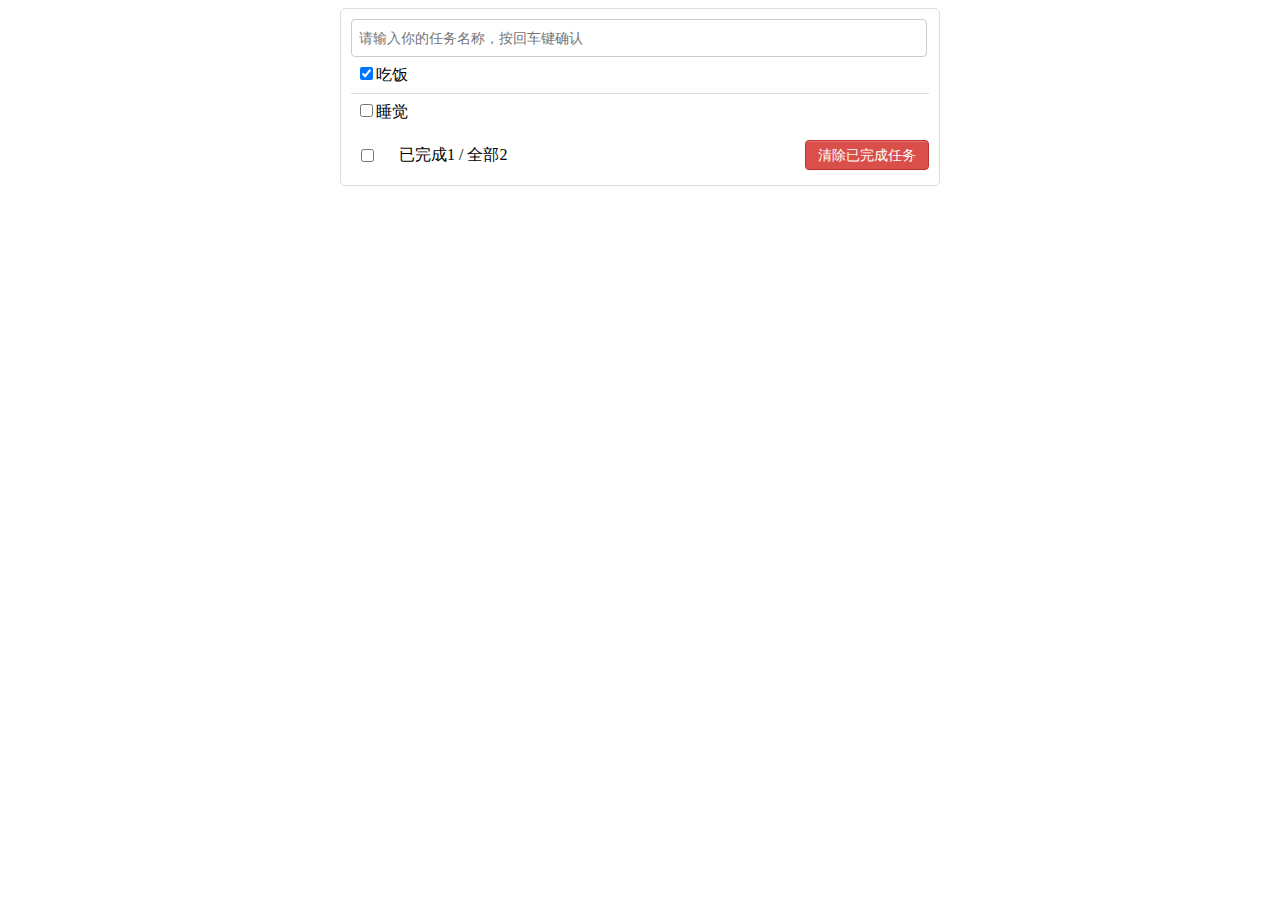
<file: index.html>
<!DOCTYPE html>
<html lang="">
<head>
  <meta charset="utf-8">
  <title>demo</title>
  <meta http-equiv="X-UA-Compatible" content="IE=edge">
  <meta name="viewport" content="width=device-width,initial-scale=1">
  <meta name="viewport" content="width=device-width,target-densitydpi=high-dpi,initial-scale=1.0, minimum-scale=1.0, maximum-scale=1.0, user-scalable=no"/>
  <link rel="icon" href="./favicon.ico">
  <link href="./css/app.136e29f9.css" rel="preload" as="style">
  <link href="./js/app.6feb083b.js" rel="preload" as="script">
  <link href="./js/chunk-vendors.a978bef2.js" rel="preload" as="script">
  <link href="./css/app.136e29f9.css" rel="stylesheet">
</head>
<body>
<noscript><strong>We're sorry but demo doesn't work properly without JavaScript enabled. Please enable it to
  continue.</strong></noscript>
<div id="app"></div>
<script src="./js/chunk-vendors.a978bef2.js"></script>
<script src="./js/app.6feb083b.js"></script>
</body>
</html>
</file>
<file: css/app.136e29f9.css>
.todo-header input[data-v-1fdddb26]{width:560px;height:28px;font-size:14px;border:1px solid #ccc;border-radius:4px;padding:4px 7px}.todo-header input[data-v-1fdddb26]:focus{outline:none;border-color:rgba(82,168,236,.8);box-shadow:inset 0 1px 1px rgba(0,0,0,.075),0 0 8px rgba(82,168,236,.6)}li[data-v-3558ecd0]{list-style:none;height:36px;line-height:36px;padding:0 5px;border-bottom:1px solid #ddd}li label[data-v-3558ecd0]{float:left;cursor:pointer}li label li input[data-v-3558ecd0]{vertical-align:middle;margin-right:6px;position:relative;top:-1px}li button[data-v-3558ecd0]{float:right;display:none;margin-top:3px}li[data-v-3558ecd0]:before{content:normal}li[data-v-3558ecd0]:last-child{border-bottom:none}li:hover button[data-v-3558ecd0]{display:block}li[data-v-3558ecd0]:hover{background:#d4d2d2}.todo-main[data-v-29fd7d58]{margin-left:0;border:1px solid #ddd;border-radius:2px;padding:0}.todo-empty[data-v-29fd7d58]{height:40px;line-height:40px;border:1px solid #ddd;border-radius:2px;padding-left:5px;margin-top:10px}.todo-footer[data-v-40099aa6]{height:40px;line-height:40px;padding-left:6px;margin-top:5px}.todo-footer label[data-v-40099aa6]{display:inline-block;margin-right:20px;cursor:pointer}.todo-footer label input[data-v-40099aa6]{position:relative;top:-1px;vertical-align:middle;margin-right:5px}.todo-footer button[data-v-40099aa6]{float:right;margin-top:5px}body{background:#fff}.btn{display:inline-block;padding:4px 12px;margin-bottom:0;font-size:14px;line-height:20px;text-align:center;vertical-align:middle;cursor:pointer;box-shadow:inset 0 1px 0 hsla(0,0%,100%,.2),0 1px 2px rgba(0,0,0,.05);border-radius:4px}.btn-danger{color:#fff;background-color:#da4f49;border:1px solid #bd362f}.btn-danger:hover{color:#fff;background-color:#bd362f}.btn:focus{outline:none}.todo-container{width:600px;margin:0 auto}.todo-container .todo-wrap{padding:10px;border:1px solid #ddd;border-radius:5px}
</file>
